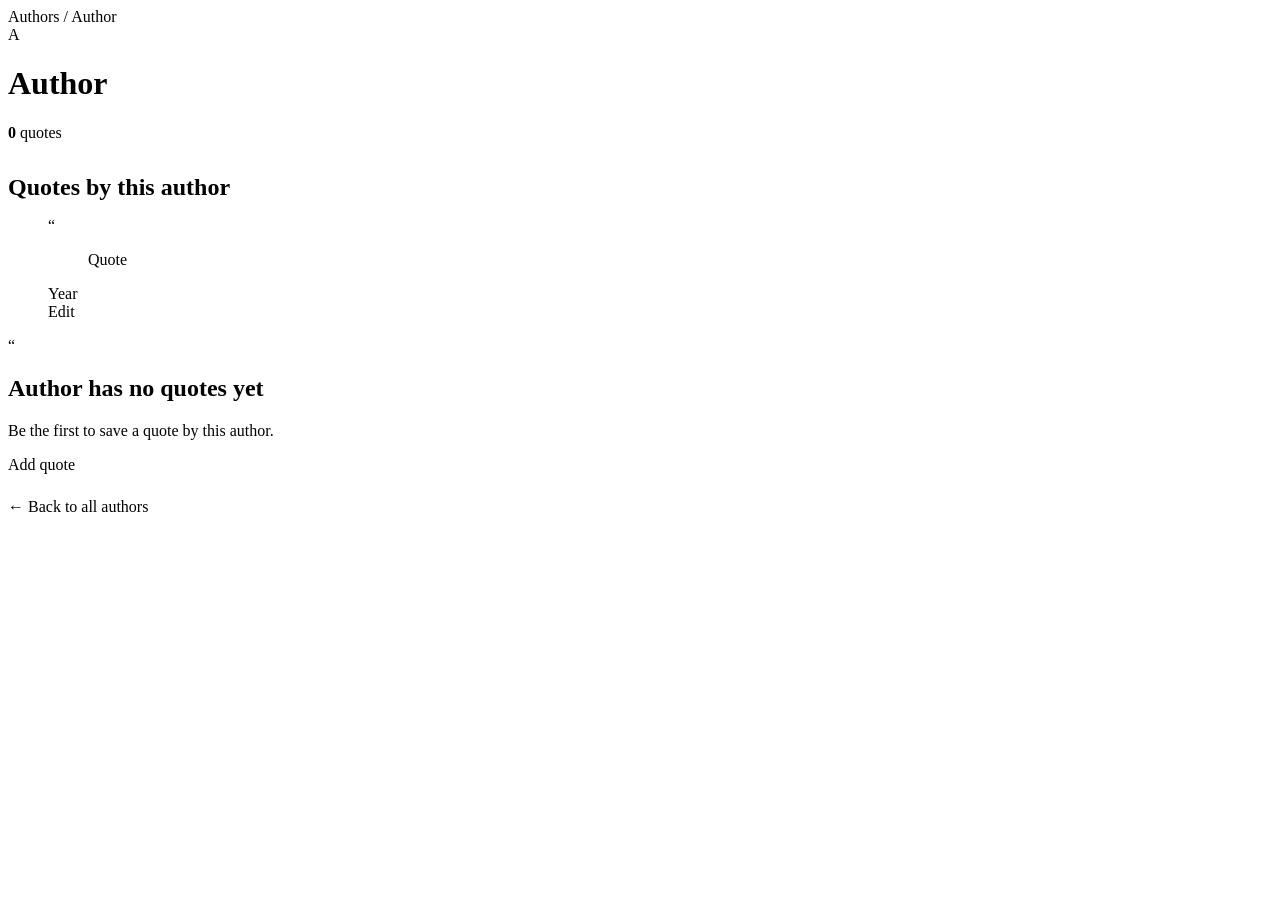
<file: src/main/resources/templates/author.html>
<!doctype html>
<html lang="en"
      xmlns:th="http://www.thymeleaf.org"
      th:replace="~{layout :: layout(~{::title}, ~{::main}, 'authors')}">
<head>
    <title th:text="${author.name}">Author</title>
</head>
<body>
<main class="site-main">
    <nav class="breadcrumb" aria-label="Breadcrumb">
        <a th:href="@{/pages/authors}">Authors</a>
        <span aria-hidden="true">/</span>
        <span th:text="${author.name}">Author</span>
    </nav>

    <div class="page-head" style="align-items: center">
        <div class="author-head">
            <span class="monogram" aria-hidden="true"
                  th:text="${#strings.isEmpty(author.name)} ? '?' : ${#strings.substring(author.name, 0, 1)}">A</span>
            <div>
                <h1 class="page-title" th:text="${author.name}">Author</h1>
                <div class="meta-list"><span><b th:text="${author.quotes.size()}">0</b> quotes</span></div>
            </div>
        </div>
    </div>

    <h2 class="section-title" style="margin: 32px 0 16px">Quotes by this author</h2>

    <!-- author.quotes: lista me mappedBy, ngarkohet kur template-i e prek -->
    <div class="card-grid" th:unless="${author.quotes.isEmpty()}">
        <figure class="quote-card" th:each="q : ${author.quotes}">
            <span class="quote-card__mark" aria-hidden="true">“</span>
            <blockquote class="quote-card__text">
                <a th:href="@{/pages/quotes/{id}(id=${q.id})}" th:text="${q.text}"
                   style="color: inherit; text-decoration: none">Quote</a>
            </blockquote>
            <figcaption th:if="${q.year != null}">
                <div class="quote-card__meta"><span th:text="'Year ' + ${q.year}">Year</span></div>
            </figcaption>
            <div class="quote-card__actions">
                <a class="btn btn--secondary btn--sm" th:href="@{/pages/quotes/{id}/edit(id=${q.id})}">Edit</a>
            </div>
        </figure>
    </div>

    <div class="empty-state" th:if="${author.quotes.isEmpty()}">
        <div class="empty-state__mark" aria-hidden="true">“</div>
        <h2 th:text="${author.name} + ' has no quotes yet'">Author has no quotes yet</h2>
        <p>Be the first to save a quote by this author.</p>
        <a class="btn btn--primary" th:href="@{/pages/quotes/new}">Add quote</a>
    </div>

    <p style="margin-top: 24px"><a th:href="@{/pages/authors}">← Back to all authors</a></p>
</main>
</body>
</html>
</file>
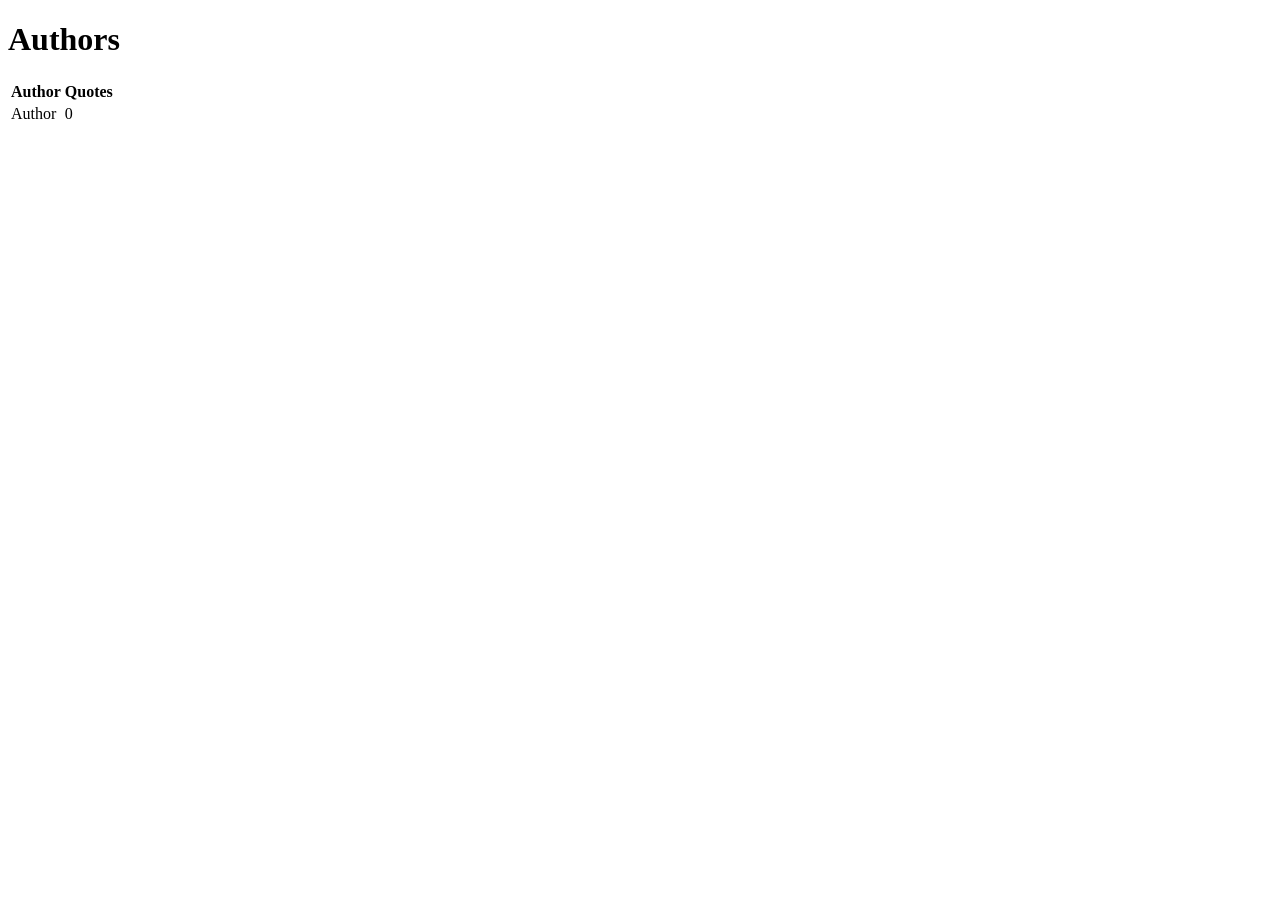
<file: src/main/resources/templates/authors.html>
<!doctype html>
<html lang="en"
      xmlns:th="http://www.thymeleaf.org"
      th:replace="~{layout :: layout(~{::title}, ~{::main}, 'authors')}">
<head>
    <title>Authors</title>
</head>
<body>
<main class="site-main">
    <div class="page-head">
        <h1 class="page-title">Authors</h1>
    </div>

    <div class="table-wrap">
        <table class="table">
            <thead>
            <tr><th>Author</th><th class="num">Quotes</th></tr>
            </thead>
            <tbody>
            <!-- nje rresht per autor; quotes vjen me left join fetch, pa select te dyte -->
            <tr th:each="a : ${authors}">
                <td><a th:href="@{/pages/authors/{id}(id=${a.id})}" th:text="${a.name}">Author</a></td>
                <td class="num" data-label="Quotes" th:text="${a.quotes.size()}">0</td>
            </tr>
            </tbody>
        </table>
    </div>
</main>
</body>
</html>
</file>
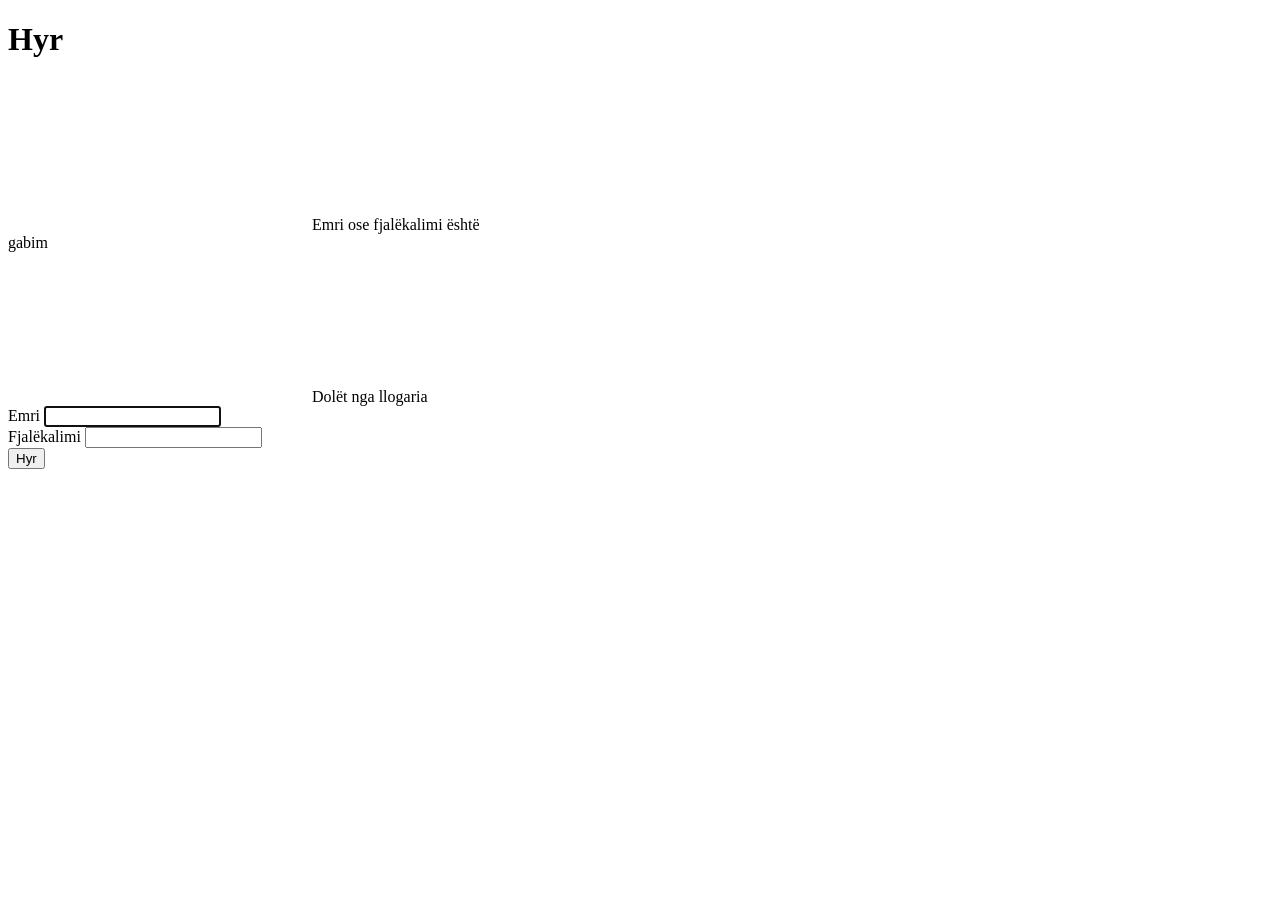
<file: src/main/resources/templates/login.html>
<!DOCTYPE html>
<html lang="sq"
      xmlns:th="http://www.thymeleaf.org"
      th:replace="~{layout :: layout(~{::title}, ~{::main}, 'login')}">
<head>
    <title>Hyr</title>
</head>
<body>
<main class="site-main">
    <div class="page-head">
        <h1 class="page-title">Hyr</h1>
    </div>

    <div class="panel" style="max-width: 480px">
        <div class="flash flash--error" role="alert" th:if="${param.error}">
            <svg th:replace="~{fragments :: icon('alert')}"></svg>
            <span>Emri ose fjalëkalimi është gabim</span>
        </div>
        <div class="flash flash--success" role="status" th:if="${param.logout}">
            <svg th:replace="~{fragments :: icon('check')}"></svg>
            <span>Dolët nga llogaria</span>
        </div>

        <!-- th:action shton vetë fushën e fshehur _csrf -->
        <form class="form" th:action="@{/login}" method="post">
            <div class="field">
                <label class="field__label" for="username">Emri</label>
                <input class="input" id="username" name="username" autofocus>
            </div>
            <div class="field">
                <label class="field__label" for="password">Fjalëkalimi</label>
                <input class="input" id="password" type="password" name="password">
            </div>
            <div class="form__actions">
                <button class="btn btn--primary" type="submit">Hyr</button>
            </div>
        </form>
    </div>
</main>
</body>
</html>
</file>
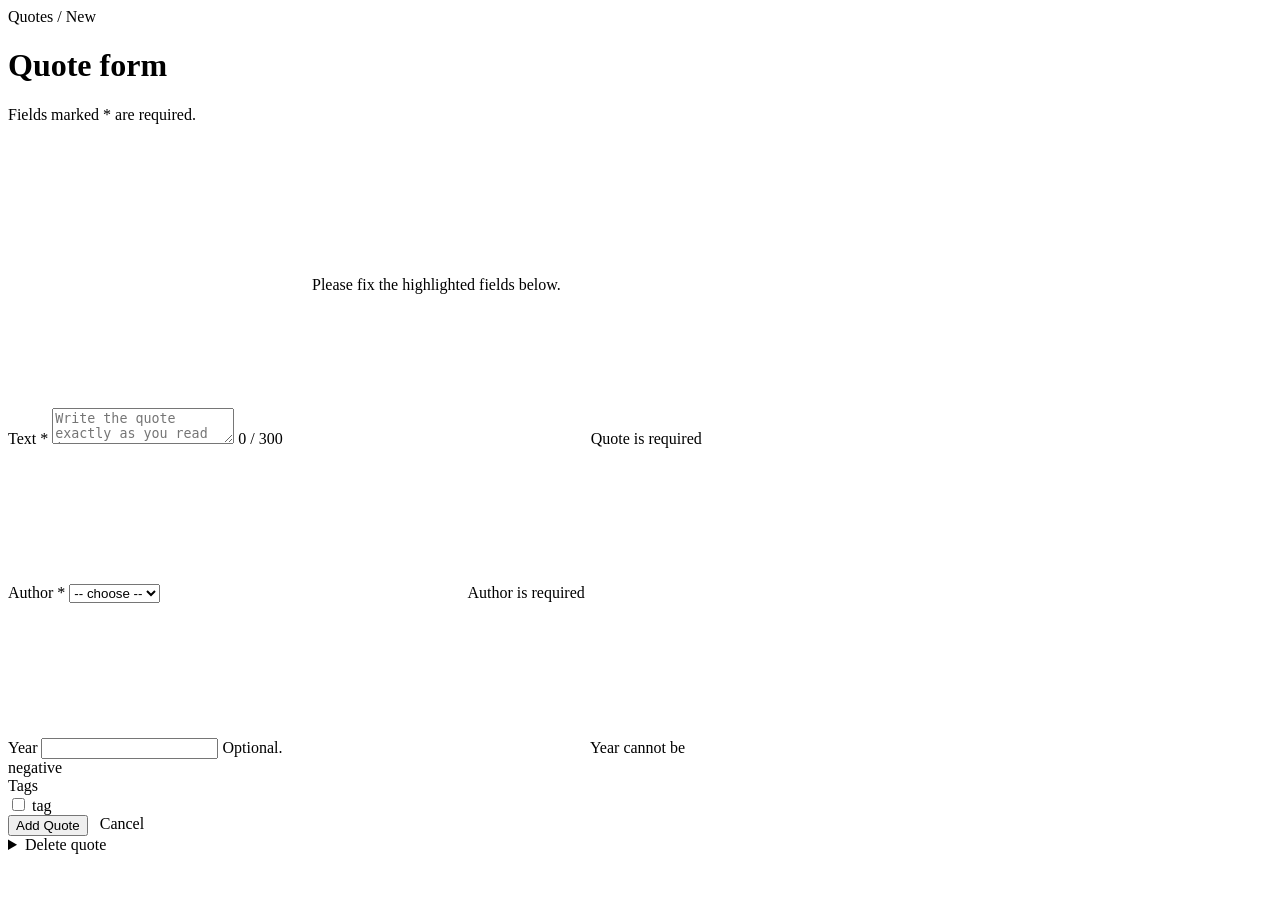
<file: src/main/resources/templates/quote-form.html>
<!DOCTYPE html>
<html lang="en"
      xmlns:th="http://www.thymeleaf.org"
      th:replace="~{layout :: layout(~{::title}, ~{::main}, ${quoteId == null ? 'quote-form' : ''})}"
>
<head>
    <title th:text="${quoteId == null ? 'Add quote' : 'Update quote'}">Quote form title</title>
</head>
<body>
<main class="site-main">
    <nav class="breadcrumb" aria-label="Breadcrumb">
        <a th:href="@{/pages/quotes}">Quotes</a>
        <span aria-hidden="true">/</span>
        <span th:text="${quoteId == null ? 'New' : 'Edit #' + quoteId}">New</span>
    </nav>

    <div class="page-head">
        <div>
            <h1 class="page-title" th:text="${quoteId == null ? 'Add a new quote' : 'Update quote'}">Quote form</h1>
            <p class="page-sub">Fields marked * are required.</p>
        </div>
    </div>

    <div class="panel" style="max-width: 720px">
        <!-- Permbledhja e gabimeve ne krye -->
        <div class="flash flash--error" role="alert" th:if="${#fields.hasErrors('${quote.*}')}">
            <svg th:replace="~{fragments :: icon('alert')}"></svg>
            <span>Please fix the highlighted fields below.</span>
        </div>

        <form class="form"
              th:object="${quote}"
              method="post"
              th:action="${quoteId == null}
                         ? @{/pages/quotes}
                         : @{/pages/quotes/{id}(id=${quoteId})}">

            <div class="field" th:classappend="${#fields.hasErrors('text')} ? 'has-error'">
                <label class="field__label" for="text">Text <span class="req" aria-hidden="true">*</span></label>
                <textarea class="textarea" id="text" th:field="*{text}"
                          placeholder="Write the quote exactly as you read it…"
                          aria-describedby="text-count text-err"
                          th:attr="aria-invalid=${#fields.hasErrors('text')}"
                          oninput="document.getElementById('text-count').textContent = this.value.length + ' / 300'"></textarea>
                <span class="counter" id="text-count"
                      th:text="(${quote.text != null} ? ${#strings.length(quote.text)} : 0) + ' / 300'">0 / 300</span>
                <span class="field__error" id="text-err" th:if="${#fields.hasErrors('text')}">
                    <svg th:replace="~{fragments :: icon('alert')}"></svg>
                    <span th:errors="*{text}">Quote is required</span>
                </span>
            </div>

            <div class="field" th:classappend="${#fields.hasErrors('authorId')} ? 'has-error'">
                <label class="field__label" for="author">Author <span class="req" aria-hidden="true">*</span></label>
                <!-- vlera = id e autorit; QuoteService e gjen Author-in me ate id -->
                <select class="input" id="author" th:field="*{authorId}"
                        aria-describedby="author-err"
                        th:attr="aria-invalid=${#fields.hasErrors('authorId')}">
                    <option value="">-- choose --</option>
                    <option th:each="a : ${authors}"
                            th:value="${a.id}"
                            th:text="${a.name}">Author</option>
                </select>
                <span class="field__error" id="author-err" th:if="${#fields.hasErrors('authorId')}">
                    <svg th:replace="~{fragments :: icon('alert')}"></svg>
                    <span th:errors="*{authorId}">Author is required</span>
                </span>
            </div>

            <div class="field" th:classappend="${#fields.hasErrors('year')} ? 'has-error'">
                <label class="field__label" for="year">Year</label>
                <input class="input" type="number" id="year" th:field="*{year}" style="max-width: 200px"
                       aria-describedby="year-help year-err"
                       th:attr="aria-invalid=${#fields.hasErrors('year')}">
                <span class="field__help" id="year-help">Optional.</span>
                <span class="field__error" id="year-err" th:if="${#fields.hasErrors('year')}">
                    <svg th:replace="~{fragments :: icon('alert')}"></svg>
                    <span th:errors="*{year}">Year cannot be negative</span>
                </span>
            </div>

            <!-- tag-et: nje checkbox per tag, vlera = id e tag-ut -->
            <div class="field">
                <span class="field__label">Tags</span>
                <div style="display: flex; gap: 16px; flex-wrap: wrap">
                    <label th:each="t : ${tags}">
                        <input type="checkbox" th:field="*{tagIds}" th:value="${t.id}">
                        <span th:text="${t.name}">tag</span>
                    </label>
                </div>
            </div>

            <div class="form__actions" style="justify-content: space-between">
                <div style="display: flex; gap: 12px; flex-wrap: wrap; flex: 1">
                    <button class="btn btn--primary" type="submit"
                            th:text="${quoteId == null ? 'Add Quote' : 'Update Quote'}">Add Quote</button>
                    <a class="btn btn--secondary" th:href="@{/pages/quotes}">Cancel</a>
                </div>
                <!-- Vetem ne edit. Butoni i fshirjes i perket formes #delete-quote me poshte (format nuk mund te jene te mbivendosura). -->
                <details class="confirm" th:if="${quoteId != null}">
                    <summary class="btn btn--danger">Delete quote</summary>
                    <div class="confirm__panel">
                        <p><b>Delete this quote?</b>This cannot be undone.</p>
                        <div class="confirm__actions">
                            <button class="btn btn--secondary btn--sm" type="button"
                                    onclick="this.closest('details').open = false">Cancel</button>
                            <button class="btn btn--danger btn--sm" type="submit" form="delete-quote">Yes, delete</button>
                        </div>
                    </div>
                </details>
            </div>
        </form>

        <form id="delete-quote" method="post" th:if="${quoteId != null}"
              th:action="@{/pages/quotes/{id}/delete(id=${quoteId})}"></form>
    </div>
</main>
</body>
</html>
</file>
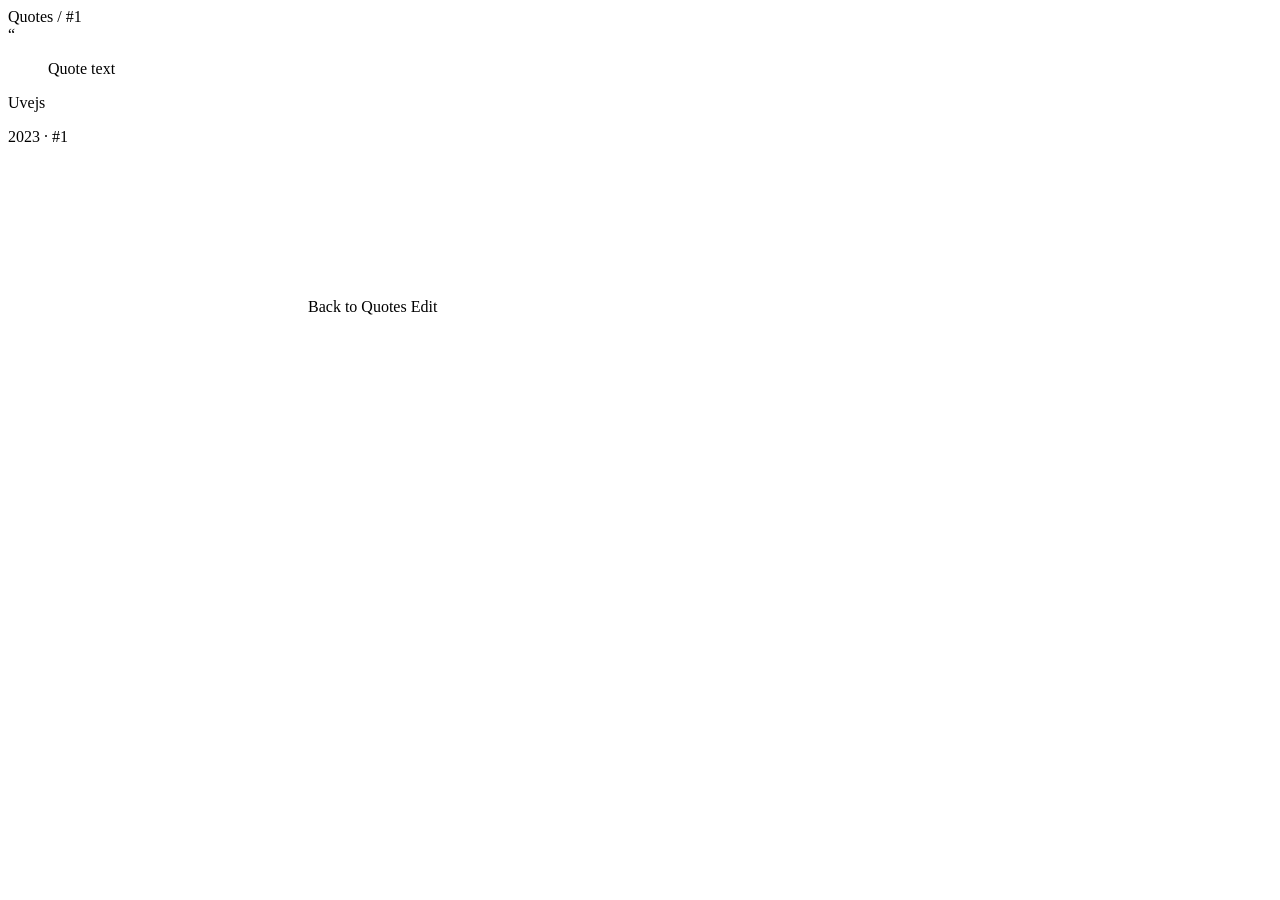
<file: src/main/resources/templates/quote.html>
<!doctype html>
<html lang="en"
      xmlns:th="http://www.thymeleaf.org"
      th:replace="~{layout :: layout(~{::title}, ~{::main}, '')}">
<head>
    <title>Quote</title>
</head>
<body>
<main class="site-main">
    <nav class="breadcrumb" aria-label="Breadcrumb">
        <a th:href="@{/pages/quotes}">Quotes</a>
        <span aria-hidden="true">/</span>
        <span th:text="'#' + ${quote.id}">#1</span>
    </nav>

    <article class="quote-card" style="max-width: 760px">
        <div class="quote-card__mark" aria-hidden="true">“</div>
        <blockquote class="quote-card__text" th:text="${quote.text}">Quote text</blockquote>
        <p class="quote-card__author">
            <a th:href="@{/pages/authors/{id}(id=${quote.authorId})}"
               th:text="${quote.authorName}"
               th:title="'All quotes by ' + ${quote.authorName}">Uvejs</a>
        </p>
        <p class="quote-card__meta">
            <span th:if="${quote.year}" th:text="${quote.year}">2023</span>
            <span th:if="${quote.year}" aria-hidden="true">·</span>
            <span th:text="'#' + ${quote.id}">#1</span>
        </p>
        <div class="quote-card__actions">
            <a class="btn btn--secondary btn--sm" th:href="@{/pages/quotes}">
                <svg th:replace="~{fragments :: icon('back')}"></svg>Back to Quotes
            </a>
            <a class="btn btn--secondary btn--sm" th:href="@{/pages/quotes/{id}/edit(id=${quote.id})}">Edit</a>
        </div>
    </article>
</main>
</body>
</html>
</file>
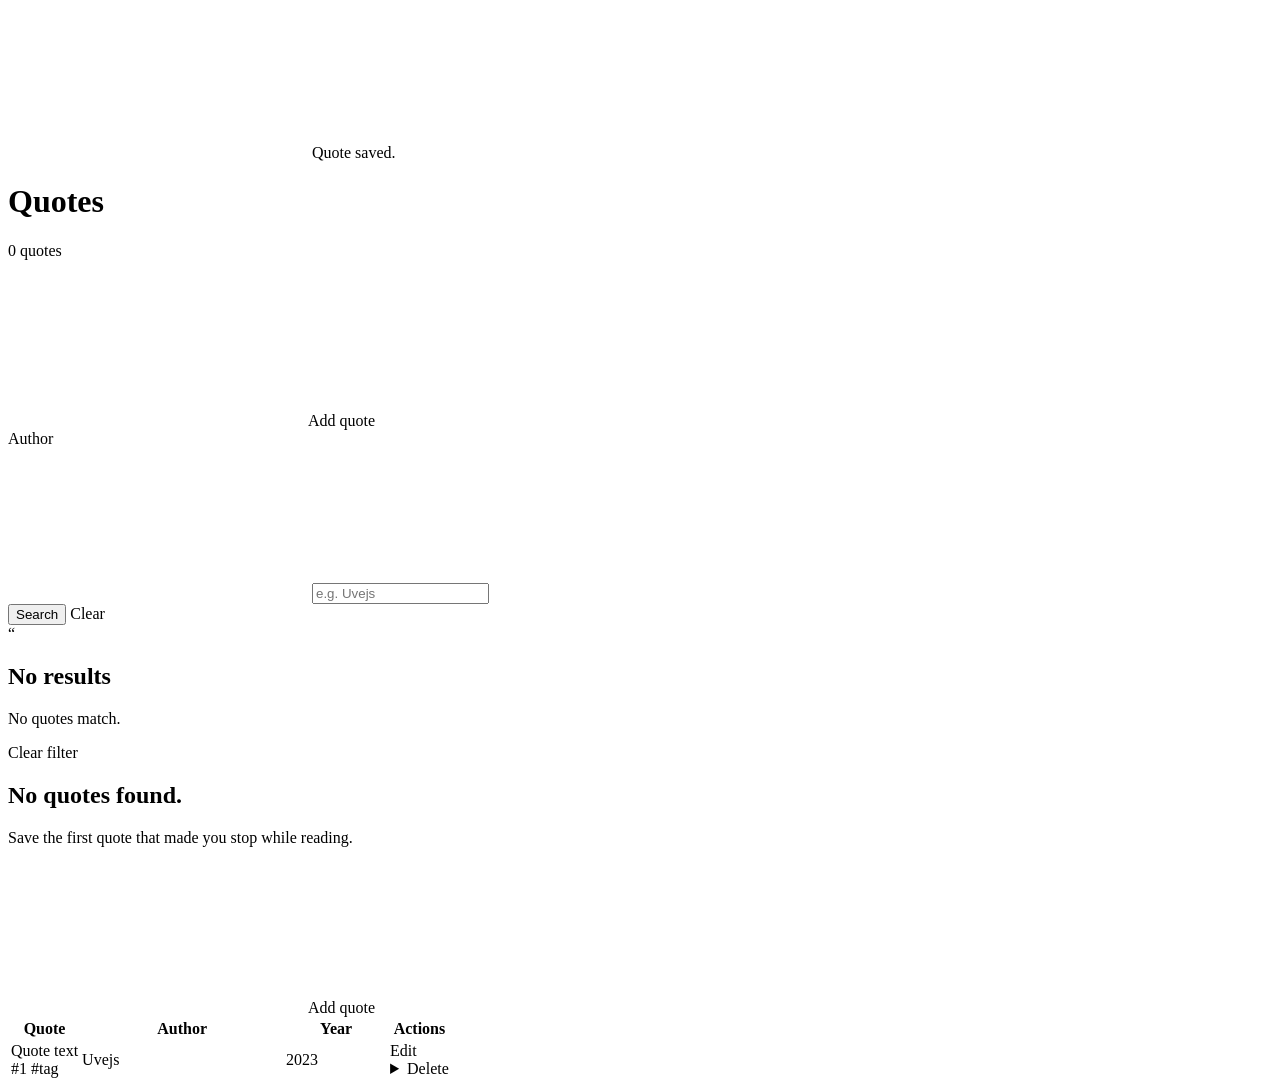
<file: src/main/resources/templates/quotes.html>
<!doctype html>
<html lang="en"
      th:replace="~{layout :: layout(~{::title}, ~{::main}, 'quotes')}"
      xmlns:th="http://www.thymeleaf.org">
<head>
    <title>Quotes</title>
</head>
<body>
<main class="site-main">
    <!-- Flash attribute -->
    <div class="flash flash--success" role="status" th:if="${message}">
        <svg th:replace="~{fragments :: icon('check')}"></svg>
        <span th:text="${message}">Quote saved.</span>
    </div>

    <div class="page-head">
        <div>
            <h1 class="page-title">Quotes</h1>
            <p class="page-sub">
                <span th:text="${quotes.size()} + (${quotes.size() == 1} ? ' quote' : ' quotes')">0 quotes</span>
                <span th:if="${param.author}" th:text="' by ' + ${param.author}"></span>
            </p>
        </div>
        <a class="btn btn--primary" th:href="@{/pages/quotes/new}">
            <svg th:replace="~{fragments :: icon('plus')}"></svg>Add quote
        </a>
    </div>

    <!-- Filtri: GET /pages/quotes?author=... -->
    <form class="filter-bar filter-bar--single" role="search" method="get" th:action="@{/pages/quotes}">
        <div class="field">
            <label class="field__label" for="author">Author</label>
            <div class="search">
                <span class="search__icon"><svg th:replace="~{fragments :: icon('search')}"></svg></span>
                <input class="input" id="author" name="author" placeholder="e.g. Uvejs"
                       th:value="${param.author}" autocomplete="off">
            </div>
        </div>
        <div class="filter-bar__actions">
            <button class="btn btn--primary" type="submit">Search</button>
            <a class="btn btn--secondary" th:href="@{/pages/quotes}">Clear</a>
        </div>
    </form>

    <!-- Gjendja bosh -->
    <div class="empty-state" th:if="${quotes.isEmpty()}">
        <div class="empty-state__mark" aria-hidden="true">“</div>
        <th:block th:if="${param.author}">
            <h2>No results</h2>
            <p th:text="'No quotes match the author “' + ${param.author} + '”.'">No quotes match.</p>
            <a class="btn btn--secondary" th:href="@{/pages/quotes}">Clear filter</a>
        </th:block>
        <th:block th:unless="${param.author}">
            <h2>No quotes found.</h2>
            <p>Save the first quote that made you stop while reading.</p>
            <a class="btn btn--primary" th:href="@{/pages/quotes/new}">
                <svg th:replace="~{fragments :: icon('plus')}"></svg>Add quote
            </a>
        </th:block>
    </div>

    <div class="table-wrap" th:unless="${quotes.isEmpty()}">
        <table class="table">
            <thead>
            <tr>
                <th>Quote</th>
                <th style="width: 200px">Author</th>
                <th class="num" style="width: 100px">Year</th>
                <th class="col-actions"><span class="sr-only">Actions</span></th>
            </tr>
            </thead>
            <tbody>
            <tr th:each="q : ${quotes}">
                <td>
                    <div class="cell-quote">
                        <a th:href="@{/pages/quotes/{id}(id=${q.id})}" th:text="${q.text}">Quote text</a>
                    </div>
                    <div class="cell-meta">
                        <span th:text="'#' + ${q.id}">#1</span>
                        <span th:each="t : ${q.tags}" th:text="|#${t} |">#tag</span>
                    </div>
                </td>
                <td data-label="Author">
                    <a th:href="@{/pages/authors/{id}(id=${q.authorId})}" th:text="${q.authorName}">Uvejs</a>
                </td>
                <td data-label="Year" class="num muted" th:text="${q.year} ?: '—'">2023</td>
                <td class="col-actions">
                    <div class="row-actions">
                        <a class="btn btn--secondary btn--sm" th:href="@{/pages/quotes/{id}/edit(id=${q.id})}">Edit</a>
                        <!-- Konfirmimi i fshirjes pa JavaScript: <details> e hap panelin me POST formen -->
                        <details class="confirm">
                            <summary class="btn btn--danger btn--sm">Delete</summary>
                            <div class="confirm__panel">
                                <p><b>Delete this quote?</b>This cannot be undone.</p>
                                <div class="confirm__actions">
                                    <button class="btn btn--secondary btn--sm" type="button"
                                            onclick="this.closest('details').open = false">Cancel</button>
                                    <form th:action="@{/pages/quotes/{id}/delete(id=${q.id})}" method="post">
                                        <button class="btn btn--danger btn--sm" type="submit">Yes, delete</button>
                                    </form>
                                </div>
                            </div>
                        </details>
                    </div>
                </td>
            </tr>
            </tbody>
        </table>
    </div>
</main>
</body>
</html>
</file>
